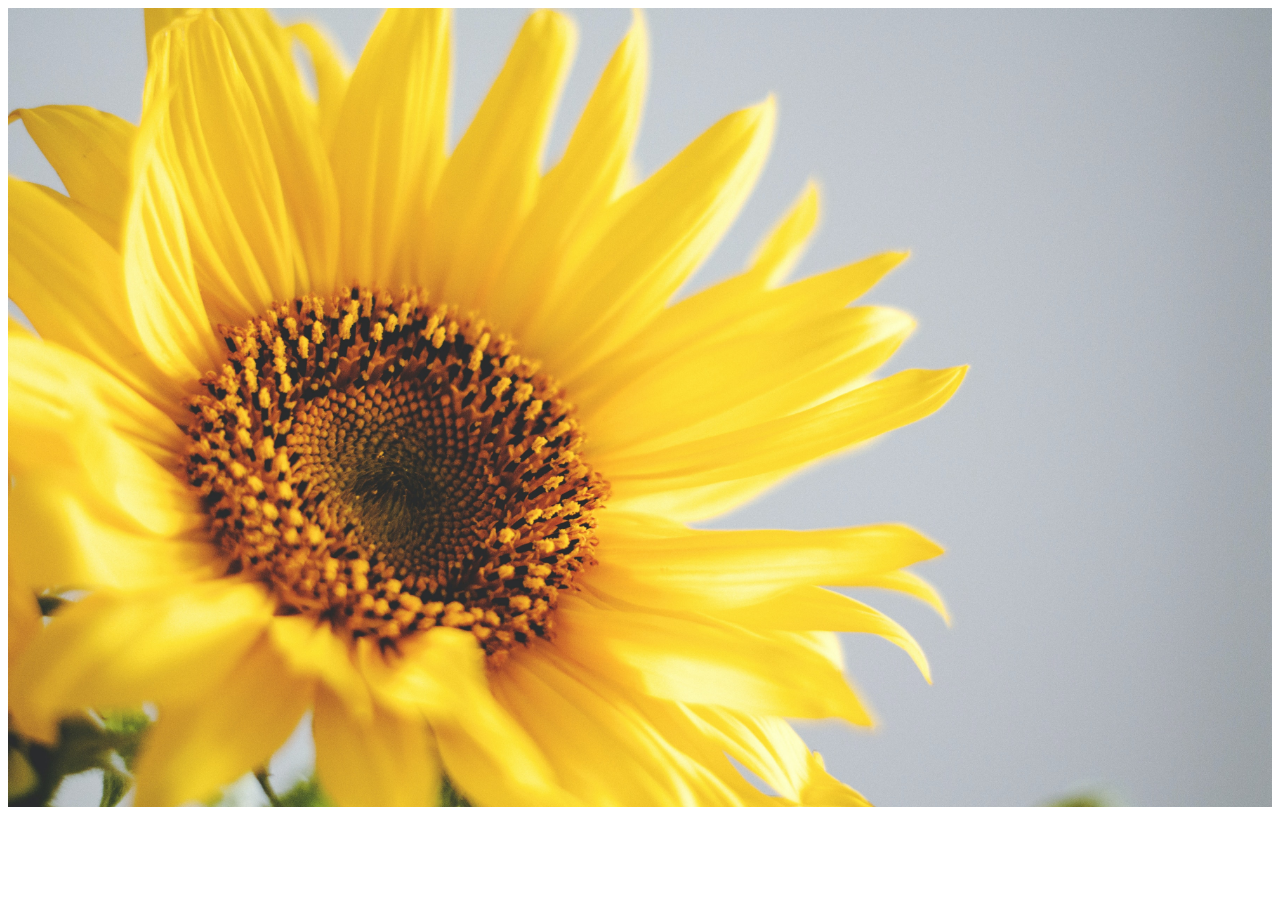
<file: only-canvas/index.html>
<!DOCTYPE html>
<html lang="en">
    <head>
        <meta charset="UTF-8">
        <meta name="viewport" content="width=device-width, initial-scale=1.0">
        <meta name="description" content="Portafolio"/>
        <meta name="Keywords" content="portafolio, web, canvas"/>
        <meta name="author" content="Jeareth Venegas"/>
        <link rel="stylesheet" href="css/style.css">
        <title>PortFolio</title>
    </head>
    <body>
        <canvas id="canvas" width="1400" height="850"></canvas>
    </body>
    <script src="js/index.js" type="module"></script>
</html>
</file>
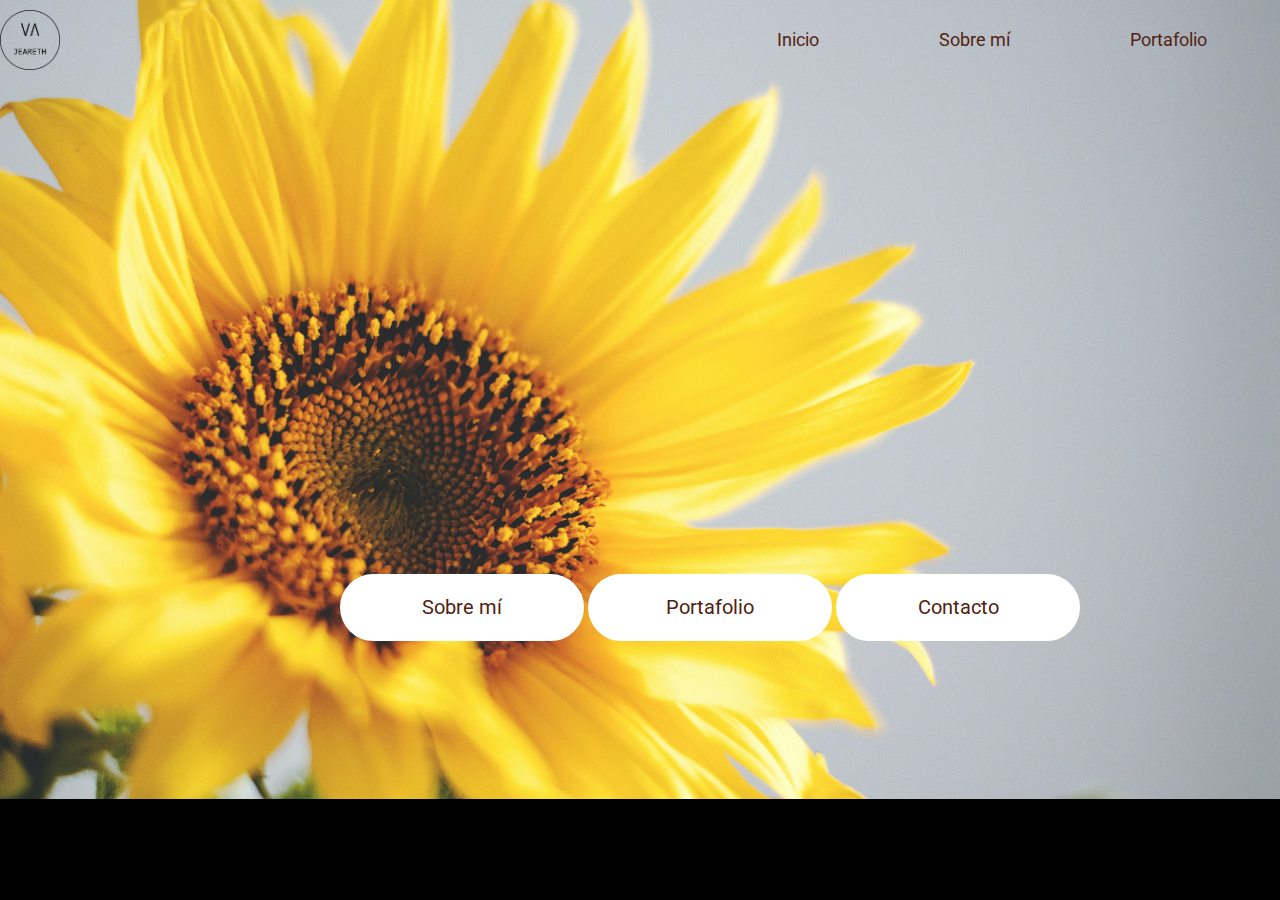
<file: portafolio-canvas/index.html>
<!DOCTYPE html>
<html lang="en">
  <head>
    <meta charset="UTF-8">
    <meta name="viewport" content="width=device-width, initial-scale=1.0">
    <meta name="description" content="Portafolio"/>
    <meta name="Keywords" content="portafolio, web, empleadores"/>
    <meta name="author" content="Jeareth Venegas"/>
    <title>Portafolio</title>
    <link rel="stylesheet" href="css/styles.css">
    <link rel="preconnect" href="https://fonts.gstatic.com">
    <link href="https://fonts.googleapis.com/css2?family=Alex+Brush&family=Roboto&display=swap" rel="stylesheet">
    <link rel="preconnect" href="https://fonts.gstatic.com">
    <link href="https://fonts.googleapis.com/css2?family=Roboto&display=swap" rel="stylesheet">
    <link rel="preconnect" href="https://fonts.gstatic.com">
    <link href="https://fonts.googleapis.com/css2?family=Libre+Baskerville:wght@400;700&display=swap" rel="stylesheet">
    <link rel="icon" href="img/logo2.png" type="image/gif" sizes="16x16">
  </head>
  <body>
    
    <!--header-->
    <div class="wrapper">
        <div class="header clearfix">
              <!--title del header-->
              <div class="header__title clearfix">
                <img src="img/Logo1.png" alt="Jeareth Logo">
              </div>

              <!--lista del headder-->
              <div class="header__list clearfix">
                <ul class="header__list__nav clearfix">

                  <li><a href="index.html">Inicio</a></li>
                  <li><a href="about-me.html">Sobre mí</a></li>
                  <li><a href="portfolio.html">Portafolio</a></li>
                  <li><a href="contact.html">Contacto</a></li>
                </ul>
              </div>
        </div>
        
        <div class="hero__home" >
          <div class="hero__home__content" >
            <a class="btn-transparent" href="about-me.html">Sobre mí</a>
            <a class="btn-transparent" href="portfolio.html">Portafolio</a>
            <a class="btn-transparent" href="contact.html">Contacto</a>
          </div>
        </div>
        <div class="canvas__space"><canvas id="canvas" width="1400" height="850"></canvas></div>
    </div>
    
    </body>
    <script src="js/index.js"></script>
  </body>
</html
</file>
<file: only-canvas/css/style.css>
#canvas { 
    background-image: url("../img/sunflower1.jpg");
    background-repeat: no-repeat ;
    background-size: cover ;
    height: 799px;
    width: 100%;
    /* background-color:#f1cd62; */

    /* background-color: rgba(255, 244, 144, 0.733); */
    -webkit-transition: all 0.4s ease-in-out;
    -moz-transition: all 0.4s ease-in-out;
    -ms-transition: all 0.4s ease-in-out;
    -o-transition: all 0.4s ease-in-out;
    transition: all 0.4s ease-in-out;
}/* #canvas:hover { 
    background-color:#3D689C;
    } */

.canvas__space{
    position: absolute;
    bottom: 0;
    top: 0;
    left: 0;
    right: 0;
}
</file>
<file: portafolio-canvas/css/styles.css>
/*! normalize.css v8.0.1 | MIT License | github.com/necolas/normalize.css */
/* Document
   ========================================================================== */
/**
 * 1. Correct the line height in all browsers.
 * 2. Prevent adjustments of font size after orientation changes in iOS.
 */
html {
  line-height: 1.15;
  /* 1 */
  -webkit-text-size-adjust: 100%;
  /* 2 */ }

/* Sections
   ========================================================================== */
/**
 * Remove the margin in all browsers.
 */
body {
  margin: 0; }

/**
 * Render the `main` element consistently in IE.
 */
main {
  display: block; }

/**
 * Correct the font size and margin on `h1` elements within `section` and
 * `article` contexts in Chrome, Firefox, and Safari.
 */
h1 {
  font-size: 2em;
  margin: 0.67em 0; }

/* Grouping content
   ========================================================================== */
/**
 * 1. Add the correct box sizing in Firefox.
 * 2. Show the overflow in Edge and IE.
 */
hr {
  box-sizing: content-box;
  /* 1 */
  height: 0;
  /* 1 */
  overflow: visible;
  /* 2 */ }

/**
 * 1. Correct the inheritance and scaling of font size in all browsers.
 * 2. Correct the odd `em` font sizing in all browsers.
 */
pre {
  font-family: monospace, monospace;
  /* 1 */
  font-size: 1em;
  /* 2 */ }

/* Text-level semantics
   ========================================================================== */
/**
 * Remove the gray background on active links in IE 10.
 */
a {
  background-color: transparent; }

/**
 * 1. Remove the bottom border in Chrome 57-
 * 2. Add the correct text decoration in Chrome, Edge, IE, Opera, and Safari.
 */
abbr[title] {
  border-bottom: none;
  /* 1 */
  text-decoration: underline;
  /* 2 */
  text-decoration: underline dotted;
  /* 2 */ }

/**
 * Add the correct font weight in Chrome, Edge, and Safari.
 */
b,
strong {
  font-weight: bolder; }

/**
 * 1. Correct the inheritance and scaling of font size in all browsers.
 * 2. Correct the odd `em` font sizing in all browsers.
 */
code,
kbd,
samp {
  font-family: monospace, monospace;
  /* 1 */
  font-size: 1em;
  /* 2 */ }

/**
 * Add the correct font size in all browsers.
 */
small {
  font-size: 80%; }

/**
 * Prevent `sub` and `sup` elements from affecting the line height in
 * all browsers.
 */
sub,
sup {
  font-size: 75%;
  line-height: 0;
  position: relative;
  vertical-align: baseline; }

sub {
  bottom: -0.25em; }

sup {
  top: -0.5em; }

/* Embedded content
   ========================================================================== */
/**
 * Remove the border on images inside links in IE 10.
 */
img {
  border-style: none; }

/* Forms
   ========================================================================== */
/**
 * 1. Change the font styles in all browsers.
 * 2. Remove the margin in Firefox and Safari.
 */
button,
input,
optgroup,
select,
textarea {
  font-family: inherit;
  /* 1 */
  font-size: 100%;
  /* 1 */
  line-height: 1.15;
  /* 1 */
  margin: 0;
  /* 2 */ }

/**
 * Show the overflow in IE.
 * 1. Show the overflow in Edge.
 */
button,
input {
  /* 1 */
  overflow: visible; }

/**
 * Remove the inheritance of text transform in Edge, Firefox, and IE.
 * 1. Remove the inheritance of text transform in Firefox.
 */
button,
select {
  /* 1 */
  text-transform: none; }

/**
 * Correct the inability to style clickable types in iOS and Safari.
 */
button,
[type="button"],
[type="reset"],
[type="submit"] {
  -webkit-appearance: button; }

/**
 * Remove the inner border and padding in Firefox.
 */
button::-moz-focus-inner,
[type="button"]::-moz-focus-inner,
[type="reset"]::-moz-focus-inner,
[type="submit"]::-moz-focus-inner {
  border-style: none;
  padding: 0; }

/**
 * Restore the focus styles unset by the previous rule.
 */
button:-moz-focusring,
[type="button"]:-moz-focusring,
[type="reset"]:-moz-focusring,
[type="submit"]:-moz-focusring {
  outline: 1px dotted ButtonText; }

/**
 * Correct the padding in Firefox.
 */
fieldset {
  padding: 0.35em 0.75em 0.625em; }

/**
 * 1. Correct the text wrapping in Edge and IE.
 * 2. Correct the color inheritance from `fieldset` elements in IE.
 * 3. Remove the padding so developers are not caught out when they zero out
 *    `fieldset` elements in all browsers.
 */
legend {
  box-sizing: border-box;
  /* 1 */
  color: inherit;
  /* 2 */
  display: table;
  /* 1 */
  max-width: 100%;
  /* 1 */
  padding: 0;
  /* 3 */
  white-space: normal;
  /* 1 */ }

/**
 * Add the correct vertical alignment in Chrome, Firefox, and Opera.
 */
progress {
  vertical-align: baseline; }

/**
 * Remove the default vertical scrollbar in IE 10+.
 */
textarea {
  overflow: auto; }

/**
 * 1. Add the correct box sizing in IE 10.
 * 2. Remove the padding in IE 10.
 */
[type="checkbox"],
[type="radio"] {
  box-sizing: border-box;
  /* 1 */
  padding: 0;
  /* 2 */ }

/**
 * Correct the cursor style of increment and decrement buttons in Chrome.
 */
[type="number"]::-webkit-inner-spin-button,
[type="number"]::-webkit-outer-spin-button {
  height: auto; }

/**
 * 1. Correct the odd appearance in Chrome and Safari.
 * 2. Correct the outline style in Safari.
 */
[type="search"] {
  -webkit-appearance: textfield;
  /* 1 */
  outline-offset: -2px;
  /* 2 */ }

/**
 * Remove the inner padding in Chrome and Safari on macOS.
 */
[type="search"]::-webkit-search-decoration {
  -webkit-appearance: none; }

/**
 * 1. Correct the inability to style clickable types in iOS and Safari.
 * 2. Change font properties to `inherit` in Safari.
 */
::-webkit-file-upload-button {
  -webkit-appearance: button;
  /* 1 */
  font: inherit;
  /* 2 */ }

/* Interactive
   ========================================================================== */
/*
 * Add the correct display in Edge, IE 10+, and Firefox.
 */
details {
  display: block; }

/*
 * Add the correct display in all browsers.
 */
summary {
  display: list-item; }

/* Misc
   ========================================================================== */
/**
 * Add the correct display in IE 10+.
 */
template {
  display: none; }

/**
 * Add the correct display in IE 10.
 */
[hidden] {
  display: none; }

.clearfix::after {
  clear: both;
  content: "";
  display: table; }

.wrapper {
  margin: 0 auto;
  width: 1400px; }

html {
  background-color: black;
  margin: 0;
  padding: 0; }

body {
  background-image: url("../img/sunflower1.jpg");
  background-repeat: no-repeat;
  background-size: cover;
  height: 799px;
  max-width: 100%; }

li {
  list-style: none; }

ul {
  margin: 0;
  padding: 0; }

.header__list {
  float: right;
  padding-top: 30px; }

.header__list__nav li {
  float: left;
  list-style: none; }
  .header__list__nav li a {
    color: #522211;
    font-family: "Roboto", sans-serif;
    font-size: 1.125em;
    text-decoration: none; }
    .header__list__nav li a:hover {
      color: #CA741A;
      text-decoration: underline; }

.header__list__nav li + li {
  margin-left: 120px; }

.header__title {
  float: left; }
  .header__title img {
    width: 12%;
    height: 12%;
    margin: 0;
    padding-top: 10px; }

.hero__home {
  padding-top: 500px;
  padding-left: 150px; }

.hero__home__content {
  color: #FFFFFF;
  margin-bottom: 100px;
  margin-left: 190px; }

.hero__home__content a {
  background-color: #FFFFFF;
  border: 2px solid #FFFFFF;
  border-radius: 44px;
  color: #522211;
  display: inline-block;
  font-size: 1.25em;
  font-family: "Roboto", sans-serif;
  outline: none;
  padding: 20px 20px;
  text-align: center;
  text-decoration: none;
  transition: background-color 0.2s ease-out, color 0.2s ease-out;
  width: 200px; }

.hero__home__content a:hover {
  background-color: #CA741A;
  color: #FFFFFF;
  font-weight: bold; }

.aboutme__sitemap {
  font-family: "Libre Baskerville", serif;
  float: left;
  padding-right: 700px;
  padding-top: 50px; }
  .aboutme__sitemap a {
    color: #522211;
    font-size: 1em;
    text-decoration: none; }
    .aboutme__sitemap a strong {
      color: #522211; }
    .aboutme__sitemap a strong:hover {
      text-decoration: underline; }

.content__box {
  background-color: #FFFFFF;
  display: flex;
  height: 600px;
  margin: 0 auto;
  margin-top: 100px;
  width: 900px; }

#image-about-me {
  background-image: url(../../img/about-me.jpg);
  background-size: cover;
  width: 1500px; }

.img-about__me img {
  margin: 0;
  padding: 0;
  width: 500px; }

.text__about-me {
  height: 300px;
  padding: 20px; }

.text__about-me h2 {
  font-family: "Alex Brush", cursive;
  font-size: 4.375em;
  text-align: center; }

.text__about-me p {
  font-family: "Roboto", sans-serif;
  font-size: 1.125em; }

.hero__about-me {
  padding-top: 500px; }

.hero__about-me__content {
  color: #522211;
  padding-right: 100px;
  z-index: 1; }
  .hero__about-me__content a + a {
    float: right;
    margin-bottom: 10px; }

.hero__about-me__content a {
  border: 2px solid #522211;
  border-radius: 44px;
  color: #522211;
  display: inline-block;
  font-family: "Roboto", sans-serif;
  outline: none;
  padding: 8px;
  text-align: center;
  text-decoration: none;
  transition: background-color 0.2s ease-out, color 0.2s ease-out;
  width: 200px; }

.hero__about-me__content a:hover {
  background-color: #CA741A;
  color: #FFFFFF;
  font-weight: bold; }

.portfolio__site-map {
  font-family: "Libre Baskerville", serif;
  float: left;
  padding-right: 700px;
  padding-top: 50px;
  margin-bottom: 20px; }
  .portfolio__site-map a {
    color: #522211;
    font-size: 1em;
    text-decoration: none; }
    .portfolio__site-map a strong {
      color: #522211; }
    .portfolio__site-map a strong:hover {
      text-decoration: underline; }

.project__list {
  float: left;
  margin: 0 auto;
  padding-left: 100px;
  padding-top: 20px;
  padding-right: 150px; }

.project__list {
  background-color: rgba(255, 255, 255, 0.294);
  border: 1px solid rgba(255, 255, 255, 0.246);
  border-radius: 44px; }

.box {
  float: left;
  margin-left: 55px;
  margin-bottom: 128px;
  padding-top: 84px;
  width: 313px; }

.box img {
  height: 200px;
  width: 300px; }

.box-title h2 {
  color: #522211;
  font-family: "Roboto", sans-serif;
  font-size: 1.5625em;
  text-shadow: 2px 2px #FFFFFF; }

.box-button {
  background-color: #FFFFFF;
  border: 2px solid #FFFFFF;
  border-radius: 44px;
  color: #522211;
  display: inline-block;
  font-family: "Roboto", sans-serif;
  outline: none;
  padding: 8px;
  text-align: center;
  text-decoration: none;
  transition: background-color 0.2s ease-out, color 0.2s ease-out;
  width: 200px; }
  .box-button .box-button:hover {
    background-color: #CA741A;
    color: #522211;
    font-weight: bold; }

.repository h2 {
  color: #FFFFFF;
  font-family: "Roboto", sans-serif;
  font-size: 1.5625em;
  text-shadow: 2px 2px #522211; }

.repository .list__github li {
  float: left;
  list-style: none; }

.repository .list__github li + li {
  margin-left: 100px; }

.repository .list__github a {
  color: #FFFFFF;
  font-size: 1.125em;
  text-decoration: none; }

.repository .list__github a:hover {
  text-decoration: underline; }

.contact__site-map {
  font-family: "Libre Baskerville", serif;
  float: left;
  padding-right: 700px;
  padding-top: 50px; }
  .contact__site-map a {
    color: #522211;
    font-size: 1em;
    text-decoration: none; }
    .contact__site-map a strong {
      color: #522211; }
    .contact__site-map a strong:hover {
      text-decoration: underline; }

.form {
  padding-left: 500px; }

.line {
  margin-bottom: 1rem; }

.line label {
  display: block; }

.line input {
  color: #DFDFDF;
  font-family: "Roboto", sans-serif;
  font-size: 1.25em;
  height: 50px;
  padding-left: 1.25em;
  width: 500px; }

.contact-title {
  text-align: center; }

.text__form {
  color: #522211;
  font-weight: 400; }
  .text__form h3 {
    font-family: "Libre Baskerville", serif;
    font-size: 3.75em;
    text-shadow: 2px 2px #CA741A; }
  .text__form p {
    font-family: "Roboto", sans-serif;
    font-size: 1.785em; }
  .text__form a {
    color: #522211;
    font-family: "Roboto", sans-serif;
    font-size: 1.0625em; }
  .text__form a:hover {
    color: #CA741A; }

.form-contact {
  display: block;
  padding-left: 55.9375em; }

.form__button {
  background-color: #FFFFFF;
  border: 2px solid #FFFFFF;
  border-radius: 44px;
  color: #522211;
  display: inline-block;
  font-size: 1.25em;
  font-family: "Roboto", sans-serif;
  outline: none;
  padding: 10px 10px;
  text-align: center;
  text-decoration: none;
  transition: background-color 0.2s ease-out, color 0.2s ease-out;
  width: 150px; }
  .form__button:hover {
    background-color: #CA741A;
    color: #FFFFFF;
    font-weight: bold; }

#canvas {
  height: 799px;
  width: 100%;
  /* background-color:#f1cd62; */
  /* background-color: rgba(255, 244, 144, 0.733); */
  -webkit-transition: all 0.4s ease-in-out;
  -moz-transition: all 0.4s ease-in-out;
  -ms-transition: all 0.4s ease-in-out;
  -o-transition: all 0.4s ease-in-out;
  transition: all 0.4s ease-in-out; }

/* #canvas:hover { 
    background-color:#CA741A;
    } */
.canvas__space {
  position: absolute;
  bottom: 0;
  top: 0;
  left: 0;
  right: 0; }
</file>
